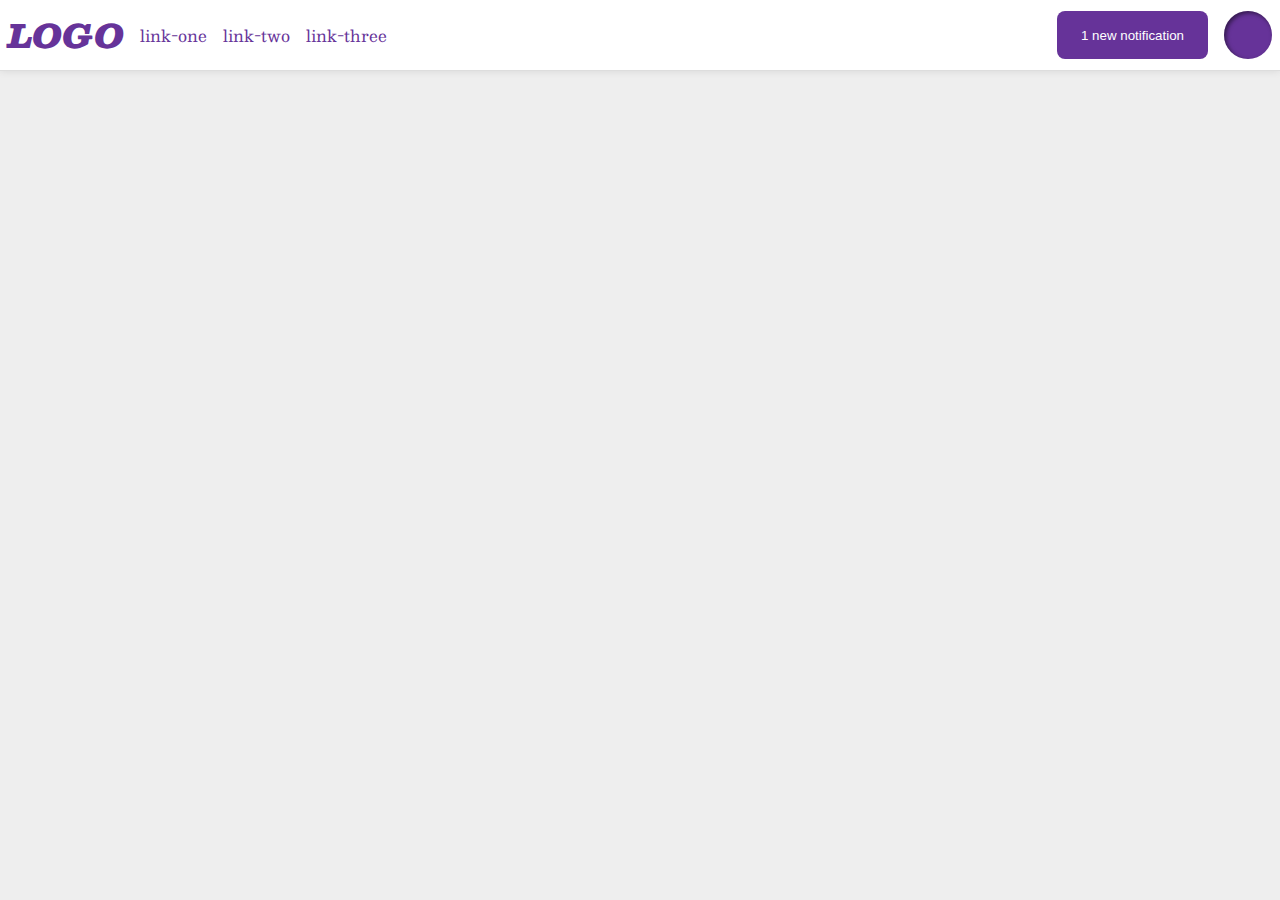
<file: flex/03-flex-header-2/index.html>
<!DOCTYPE html>
<html lang="en">
  <head>
    <meta charset="UTF-8">
    <meta http-equiv="X-UA-Compatible" content="IE=edge">
    <meta name="viewport" content="width=device-width, initial-scale=1.0">
    <title>Flex Header 2</title>
    <link rel="stylesheet" href="style.css">
  </head>
  <body>
    <div class="header">
      <div class="navbar_links">
        <div class="logo">
          LOGO
        </div>
        <ul class="links">
          <li><a href="google.com">link-one</a></li>
          <li><a href="google.com">link-two</a></li>
          <li><a href="google.com">link-three</a></li>
        </ul>
      </div>
      <div class="navbar_buttons">
        <button class="notifications">
          1 new notification
        </button>
        <div class="profile-image"></div>
      </div>
    </div>
  </body>
</html>
</file>
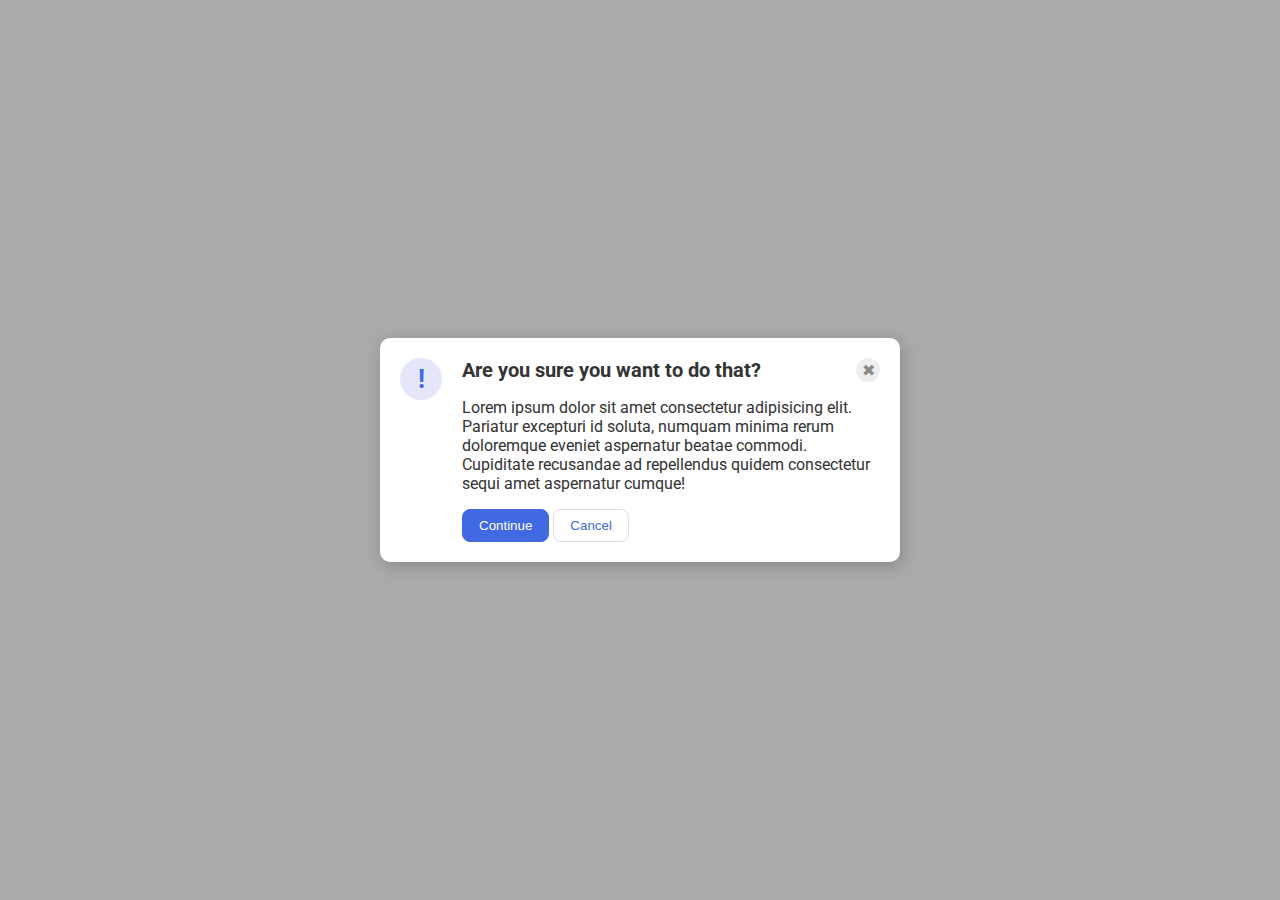
<file: flex/05-flex-modal/index.html>
<!DOCTYPE html>
<html lang="en">
  <head>
    <meta charset="UTF-8">
    <meta http-equiv="X-UA-Compatible" content="IE=edge">
    <meta name="viewport" content="width=device-width, initial-scale=1.0">
    <link rel="stylesheet" href="style.css">
    <title>Modal</title>
  </head>
  <body>
    <div class="modal">
  
      <div class="icon">!</div>
      <div class="content">
        <div class="header"><span>Are you sure you want to do that?</span><button class="close-button">✖</button></div>
        
        <div class="text">Lorem ipsum dolor sit amet consectetur adipisicing elit. Pariatur excepturi id soluta, numquam minima
          rerum doloremque eveniet aspernatur beatae commodi. Cupiditate recusandae ad repellendus quidem consectetur sequi amet
          aspernatur cumque!</div>
        <button class="continue">Continue</button>
        <button class="cancel">Cancel</button>
      </div>
      
    </div>
  </body>
</html>
</file>
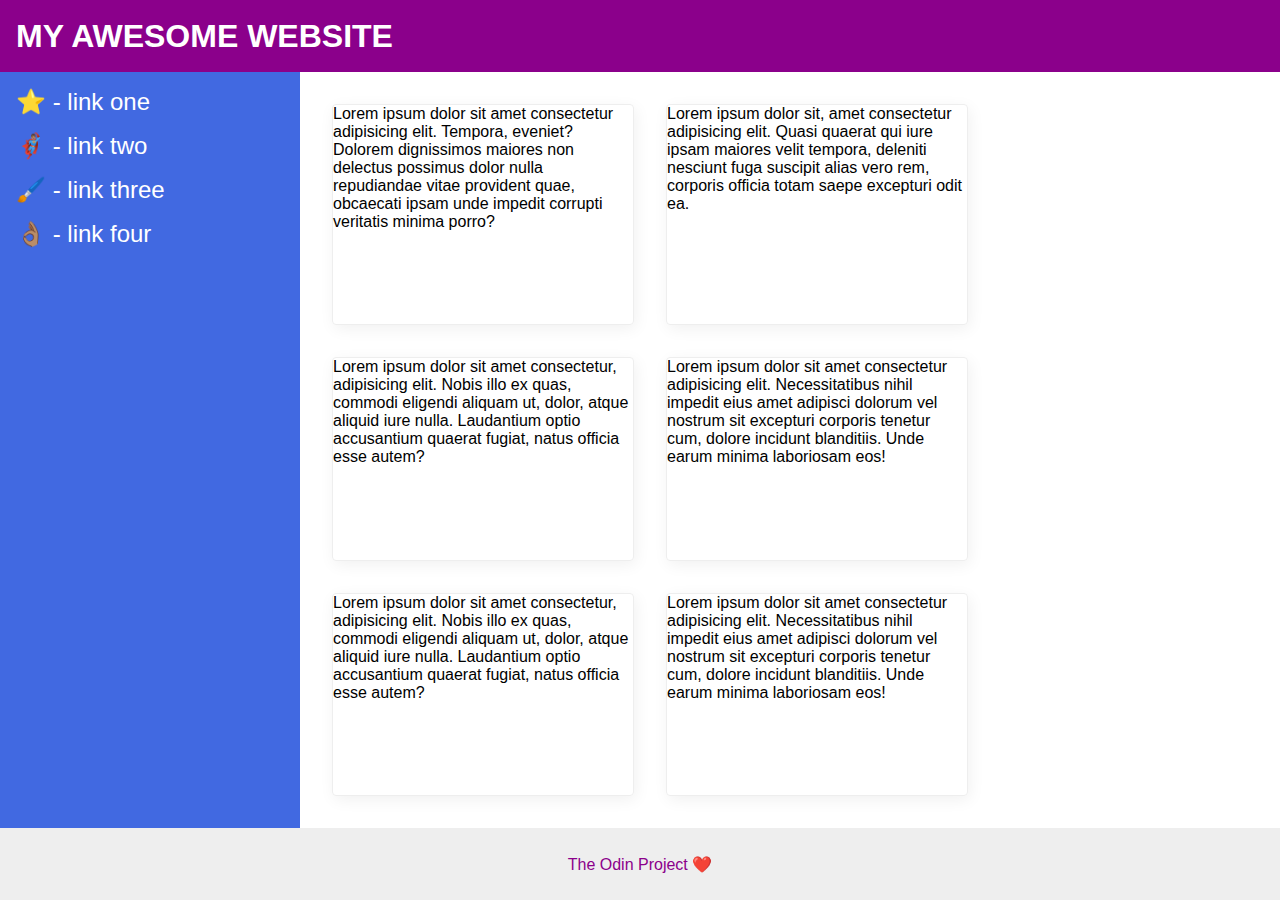
<file: flex/07-flex-layout-2/index.html>
<!DOCTYPE html>
<html lang="en">
  <head>
    <meta charset="UTF-8">
    <meta http-equiv="X-UA-Compatible" content="IE=edge">
    <meta name="viewport" content="width=device-width, initial-scale=1.0">
    <title>The Holy Grail</title>
    <link rel="stylesheet" href="style.css">
  </head>
  <body>
    <div class="header">
      MY AWESOME WEBSITE
    </div>
    <div class="body">
      <div class="sidebar">
        <ul>
          <li><a href="#">⭐ - link one</a></li>
          <li><a href="#">🦸🏽‍♂️ - link two</a></li>
          <li><a href="#">🖌️ - link three</a></li>
          <li><a href="#">👌🏽 - link four</a></li>
        </ul>
      </div>
      <div class="cards">
        <div class="card">Lorem ipsum dolor sit amet consectetur adipisicing elit. Tempora, eveniet? Dolorem dignissimos maiores
          non delectus possimus dolor nulla repudiandae vitae provident quae, obcaecati ipsam unde impedit corrupti veritatis
          minima porro?</div>
        <div class="card">Lorem ipsum dolor sit, amet consectetur adipisicing elit. Quasi quaerat qui iure ipsam maiores velit
          tempora, deleniti nesciunt fuga suscipit alias vero rem, corporis officia totam saepe excepturi odit ea.</div>
        <div class="card">Lorem ipsum dolor sit amet consectetur, adipisicing elit. Nobis illo ex quas, commodi eligendi aliquam
          ut, dolor, atque aliquid iure nulla. Laudantium optio accusantium quaerat fugiat, natus officia esse autem?</div>
        <div class="card">Lorem ipsum dolor sit amet consectetur adipisicing elit. Necessitatibus nihil impedit eius amet
          adipisci dolorum vel nostrum sit excepturi corporis tenetur cum, dolore incidunt blanditiis. Unde earum minima
          laboriosam eos!</div>
        <div class="card">Lorem ipsum dolor sit amet consectetur, adipisicing elit. Nobis illo ex quas, commodi eligendi aliquam
          ut, dolor, atque aliquid iure nulla. Laudantium optio accusantium quaerat fugiat, natus officia esse autem?</div>
        <div class="card">Lorem ipsum dolor sit amet consectetur adipisicing elit. Necessitatibus nihil impedit eius amet
          adipisci dolorum vel nostrum sit excepturi corporis tenetur cum, dolore incidunt blanditiis. Unde earum minima
          laboriosam eos!</div>
        </div>
      </div>
    <div class="footer">
      The Odin Project ❤️
    </div>
  </body>
</html>
</file>
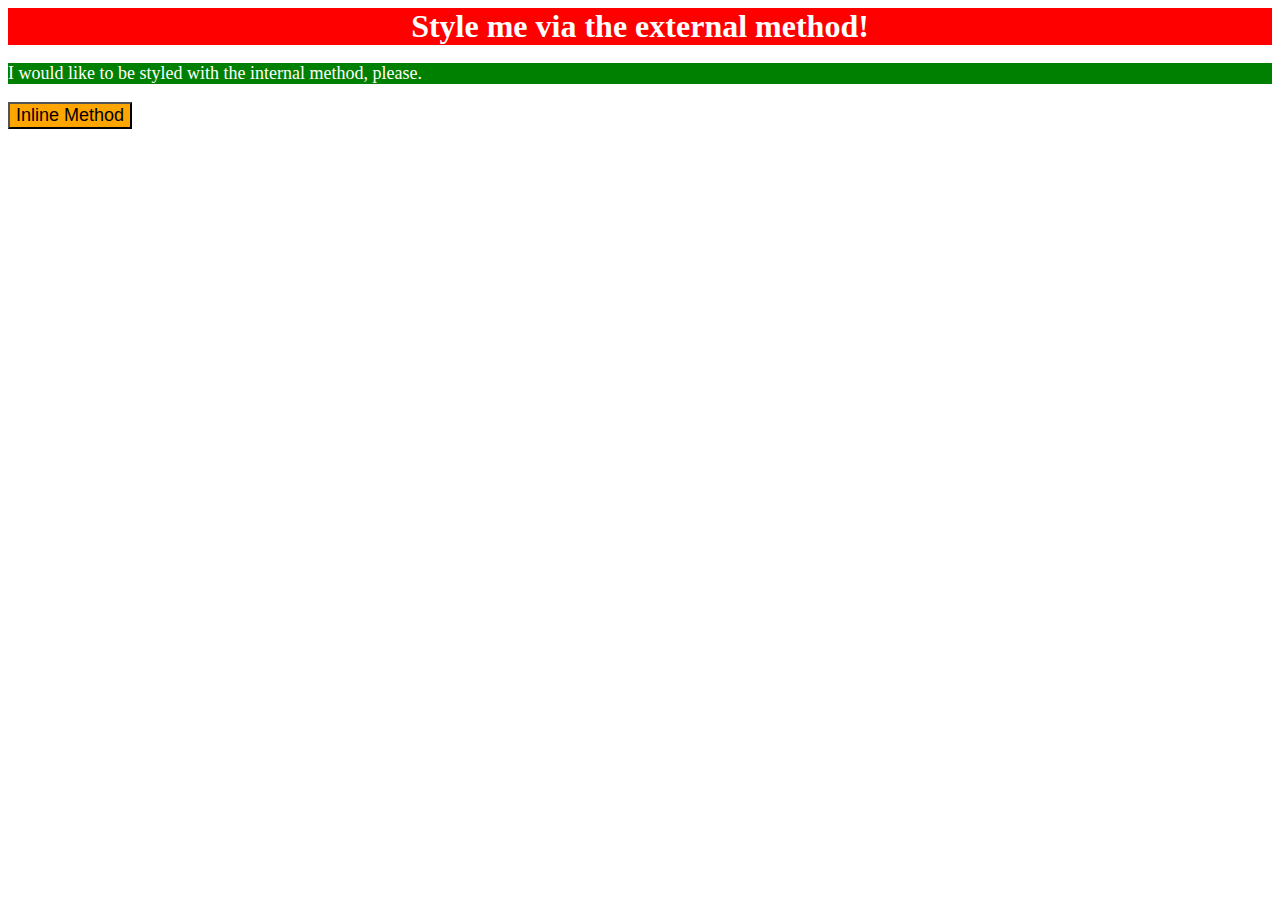
<file: foundations/01-css-methods/index.html>
<!DOCTYPE html>
<html lang="en">
  <head>
    <meta charset="UTF-8">
    <meta http-equiv="X-UA-Compatible" content="IE=edge">
    <meta name="viewport" content="width=device-width, initial-scale=1.0">
    <link rel="stylesheet" href="styles.css" />
    <title>Methods for Adding CSS</title>
    <style>
      p {
        background-color: green;
        color: white;
        font-size: 18px;
      }
    </style>
  </head>
  <body>
    <div>Style me via the external method!</div>
    <p>I would like to be styled with the internal method, please.</p>
    <button style="background-color: orange; font-size: 18px;">Inline Method</button>
  </body>
</html>
</file>
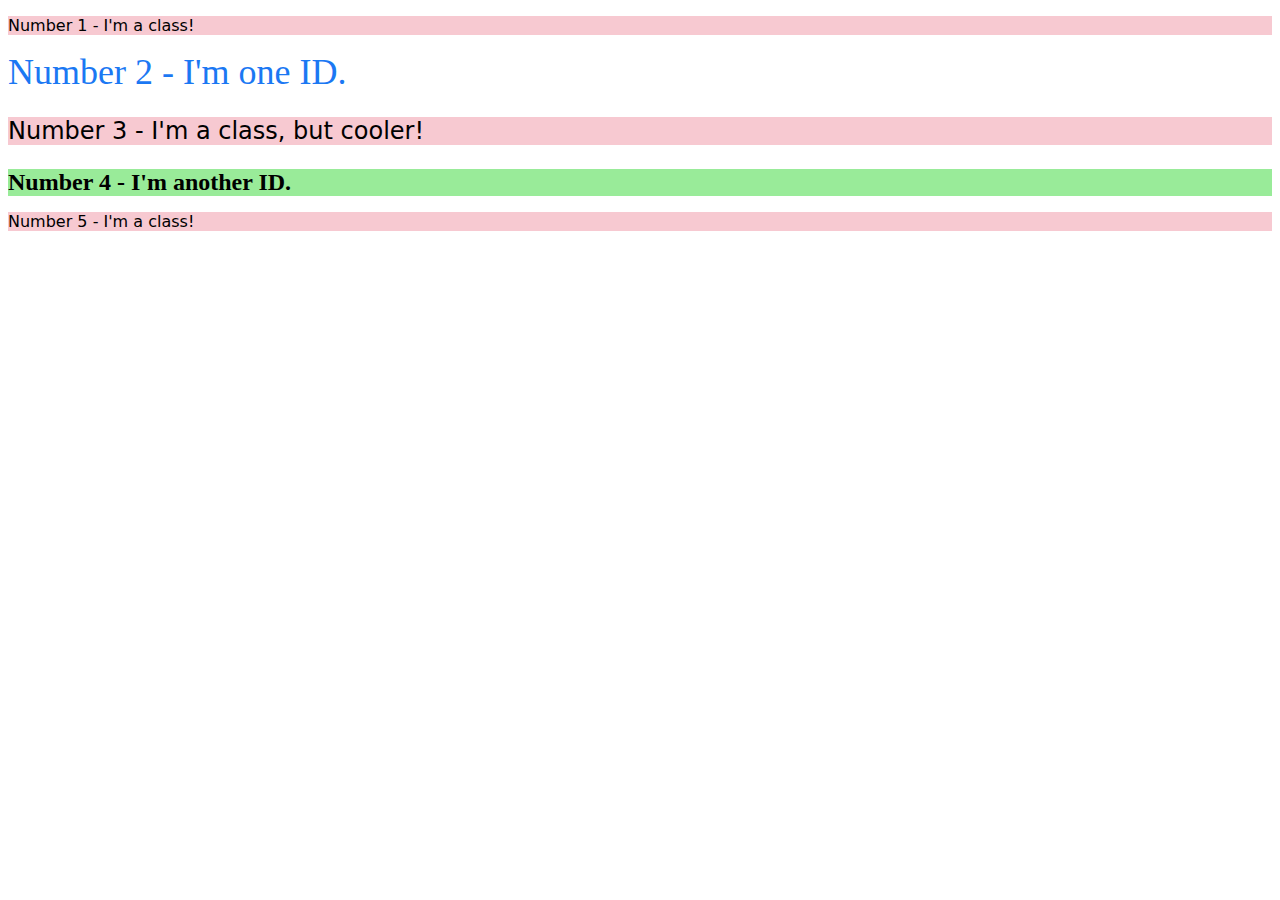
<file: foundations/02-class-id-selectors/index.html>
<!DOCTYPE html>
<html lang="en">
  <head>
    <meta charset="UTF-8">
    <meta http-equiv="X-UA-Compatible" content="IE=edge">
    <meta name="viewport" content="width=device-width, initial-scale=1.0">
    <title>Class and ID Selectors</title>
    <link rel="stylesheet" href="style.css">
  </head>
  <body>
    <p class="odd">Number 1 - I'm a class!</p>
    <div id="second">Number 2 - I'm one ID.</div>
    <p class="odd bigger-text">Number 3 - I'm a class, but cooler!</p>
    <div id="fourth" class="bigger-text">Number 4 - I'm another ID.</div>
    <p class="odd">Number 5 - I'm a class!</p>
  </body>
</html>
</file>
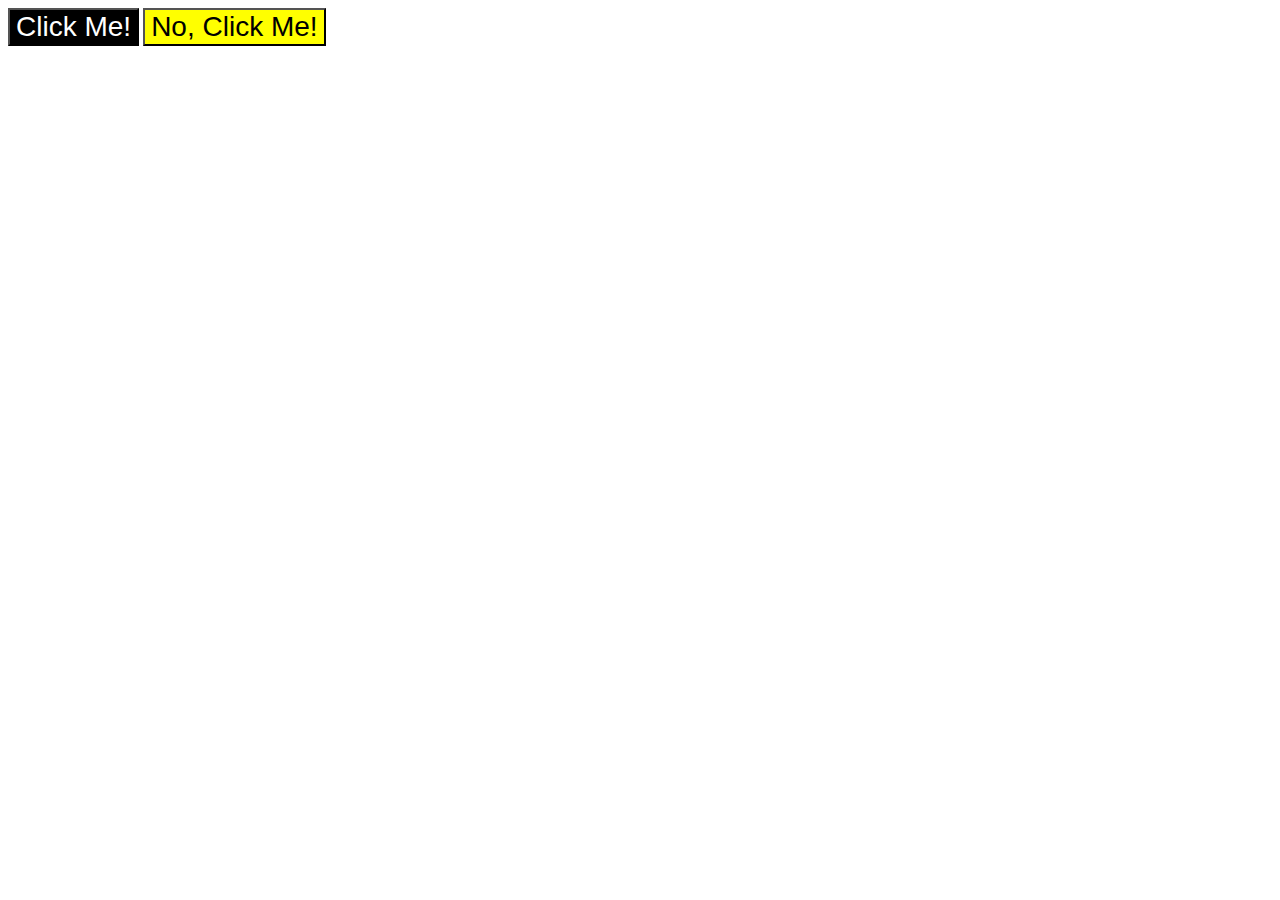
<file: foundations/03-grouping-selectors/index.html>
<!DOCTYPE html>
<html lang="en">
  <head>
    <meta charset="UTF-8">
    <meta http-equiv="X-UA-Compatible" content="IE=edge">
    <meta name="viewport" content="width=device-width, initial-scale=1.0">
    <title>Grouping Selectors</title>
    <link rel="stylesheet" href="style.css">
  </head>
  <body>
    <button class="black-background text-style">Click Me!</button>
    <button class="yellow-background text-style">No, Click Me!</button>
  </body>
</html>
</file>
<file: flex/03-flex-header-2/style.css>
/* this is some magical font-importing.  
you'll learn about it later. */
@import url('https://fonts.googleapis.com/css2?family=Besley:ital,wght@0,400;1,900&display=swap');

body {
  margin: 0;
  background: #eee;
  font-family: Besley, serif;
}

.header {
  background: white;
  border-bottom: 1px solid #ddd;
  box-shadow: 0 0 8px rgba(0,0,0,.1);
  

  display: flex;
  justify-content: space-between;
  align-items: center;
  padding: 8px;
}

.navbar_links {
  display: flex;
  gap: 16px;
}

.navbar_buttons {
  display: flex;
  justify-content: space-between;
  gap: 16px;
}

.profile-image {
  background: rebeccapurple;
  box-shadow: inset 2px 2px 4px rgba(0,0,0,.5);
  border-radius: 50%;
  width: 48px;
  height: 48px;
}

.logo {
  color: rebeccapurple;
  font-size: 32px;
  font-weight: 900;
  font-style: italic;
}

button {
  border: none;
  border-radius: 8px;
  background: rebeccapurple;
  color: white;
  padding: 8px 24px;
}

a {
  /* this removes the line under our links */
  text-decoration: none;
  color: rebeccapurple;
}

ul {
  list-style-type: none;
  
  margin: 0;
  padding: 0;
  display: flex;
  justify-content: space-between;
  align-items: center;
  gap: 16px;
}
</file>
<file: flex/05-flex-modal/style.css>
@import url('https://fonts.googleapis.com/css2?family=Roboto:wght@400;700&display=swap');

html, body {
  height: 100%;
}

body {
  font-family: Roboto, sans-serif;
  margin: 0;
  background: #aaa;
  color: #333;
  /* I'll give you this one for free lol */
  display: flex;
  align-items: center;
  justify-content: center;
}

.modal {
  background: white;
  width: 480px;
  border-radius: 10px;
  box-shadow: 2px 4px 16px rgba(0,0,0,.2);

  padding: 20px;
  display: flex;
  gap: 20px;
}

.icon {
  color: royalblue;
  font-size: 26px;
  font-weight: 700;
  background: lavender;
  width: 42px;
  height: 42px;
  border-radius: 50%;
  display: flex;
  align-items: center;
  justify-content: center;

  flex-shrink: 0;
}

.close-button {
  background: #eee;
  border-radius: 50%;
  color: #888;
  font-weight: 400;
  font-size: 16px;
  height: 24px;
  width: 24px;
  display: flex;
  align-items: center;
  justify-content: center;
  border: 1px solid #eee;
  padding: 0;
}

button {
  cursor: pointer;
  padding: 8px 16px;
  border-radius: 8px;
}

button.continue {
  background: royalblue;
  border: 1px solid royalblue;
  color: white;
}

button.cancel {
  background: white;
  border: 1px solid #ddd;
  color: royalblue;
}

.header {
  display: flex;
  justify-content: space-between;
  align-items: center;
  font-size: 20px;
  font-weight: bold;
}

.content div {
  margin-bottom: 16px;
}
</file>
<file: flex/07-flex-layout-2/style.css>
body {
  font-family: -apple-system, BlinkMacSystemFont, 'Segoe UI', Roboto, Oxygen, Ubuntu, Cantarell, 'Open Sans', 'Helvetica Neue', sans-serif;
  margin: 0;
  min-height: 100vh;

  display: flex;
  flex-direction: column;
}

.header {
  height: 72px;
  background: darkmagenta;
  color: white;

  display: flex;
  align-items: center;
  padding: 0 16px;
  font-size: 32px;
  font-weight: 900;
}

.footer {
  height: 72px;
  background: #eee;
  color: darkmagenta;

  display: flex;
  justify-content: center;
  align-items: center;
}

.sidebar {
  width: 300px;
  background: royalblue;
  box-sizing: border-box;

  flex-shrink: 0;
  padding: 16px;
}

ul {
  list-style-type: none;
  margin: 0;
  padding: 0;
}

li {
  margin-bottom: 16px;
}

a {
  text-decoration: none;
  font-size: 24px;
  color: white;
}

.card {
  border: 1px solid #eee;
  box-shadow: 2px 4px 16px rgba(0,0,0,.06);
  border-radius: 4px;
  width: 300px;
}

.body {
  flex: 1;
  display: flex;
}

.cards {
  display: flex;
  flex-wrap: wrap;
  padding: 32px;
  gap: 32px;
}
</file>
<file: foundations/01-css-methods/styles.css>
div {
  background-color: red;
  color: white;
  font-size: 32px;
  text-align: center;
  font-weight: bold;
}
</file>
<file: foundations/02-class-id-selectors/style.css>
.odd {
  background-color: rgb(247, 201, 209);
  font-family: Verdana, "DejaVu Sans", sans-serif;
}

#second {
  color: rgb(27, 120, 243);
  font-size: 36px;
}

.bigger-text {
  font-size: 24px;
}

#fourth {
  background-color: rgb(153, 235, 153);
  font-weight: bold;
}
</file>
<file: foundations/03-grouping-selectors/style.css>
.black-background {
  background-color: black;
  color: white;
}

.yellow-background {
  background-color: yellow;
}

.black-background, .yellow-background {
  font-size: 28px;
  font-family: Helvetica, "Times New Roman", sans-serif;
}
</file>
